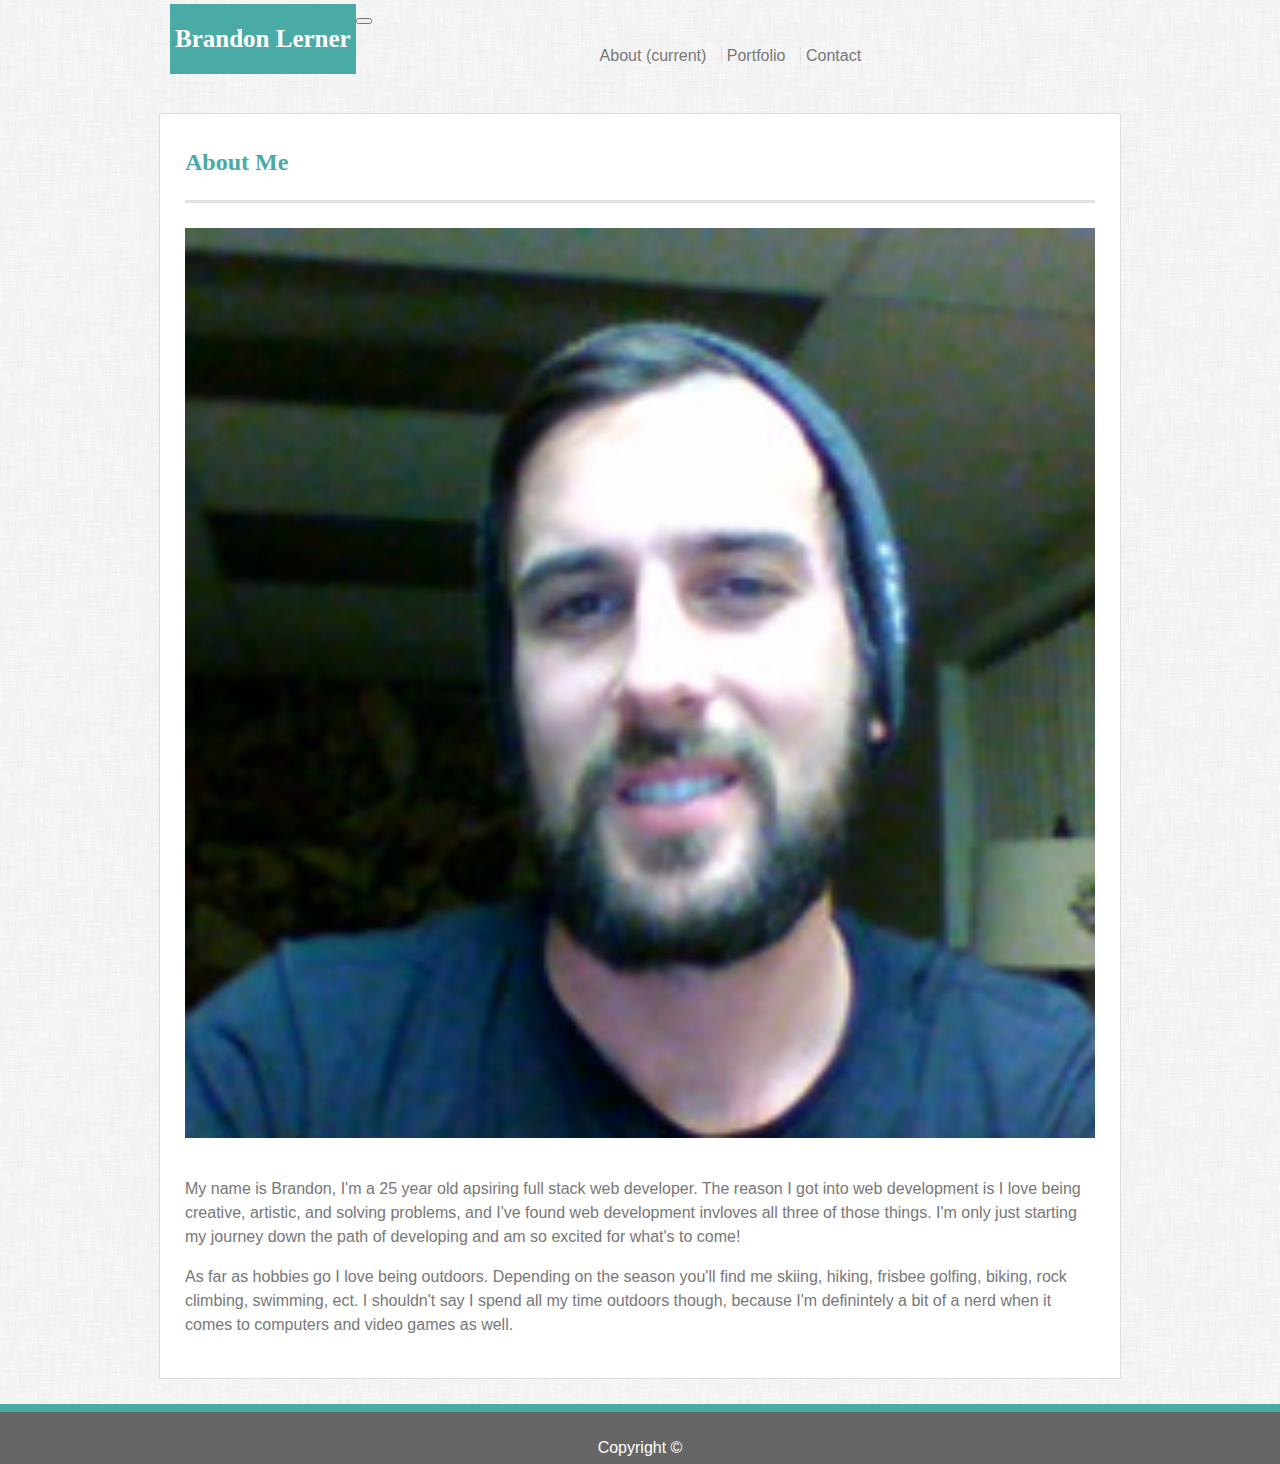
<file: index.html>
<!DOCTYPE html>

<html lang="en">

    <head>

        <meta charset="UTF-8">
        <meta name="viewport" content="width=device-width, initial-scale=1.0">
        <meta http-equiv="X-UA-Compatible" content="ie=edge">

        <link rel="stylesheet" href="https://stackpath.bootstrapcdn.com/bootstrap/4.3.0/css/bootstrap.min.css"
            integrity="sha384-PDle/QlgIONtM1aqA2Qemk5gPOE7wFq8+Em+G/hmo5Iq0CCmYZLv3fVRDJ4MMwEA" crossorigin="anonymous">
        <link rel="stylesheet" type="text/css" href="assets/css/style.css">

        <script src="https://code.jquery.com/jquery-3.3.1.slim.min.js"
            integrity="sha384-q8i/X+965DzO0rT7abK41JStQIAqVgRVzpbzo5smXKp4YfRvH+8abtTE1Pi6jizo" crossorigin="anonymous">
        </script>
        <script src="https://cdnjs.cloudflare.com/ajax/libs/popper.js/1.14.7/umd/popper.min.js"
            integrity="sha384-UO2eT0CpHqdSJQ6hJty5KVphtPhzWj9WO1clHTMGa3JDZwrnQq4sF86dIHNDz0W1" crossorigin="anonymous">
        </script>
        <script src="https://stackpath.bootstrapcdn.com/bootstrap/4.3.1/js/bootstrap.min.js"
            integrity="sha384-JjSmVgyd0p3pXB1rRibZUAYoIIy6OrQ6VrjIEaFf/nJGzIxFDsf4x0xIM+B07jRM" crossorigin="anonymous">
        </script>

        <title>About Me</title>

    </head>

    <body>

        <div class="wrapper">
            <header>
                <nav class="navbar navbar-expand-lg navbar-light bg-white">

                    <div class="container" id="headerwrap">

                        <a class="navbar-brand" href="index.html" id="logo">Brandon Lerner</a>

                        <button class="navbar-toggler" type="button" data-toggle="collapse"
                            data-target="#navbarSupportedContent" aria-controls="navbarSupportedContent"
                            aria-expanded="false" aria-label="Toggle navigation">
                            <span class="navbar-toggler-icon"></span>
                        </button>

                        <div class="collapse navbar-collapse justify-content-end" id="navbarSupportedContent">

                            <ul class="navbar-nav">

                                <li class="nav-item active">
                                    <a class="nav-link" href="index.html">About <span
                                            class="sr-only">(current)</span></a>
                                </li>

                                <li class="nav-item">
                                    <a class="nav-link" href="portfolio.html">Portfolio</a>
                                </li>

                                <li class="nav-item last">
                                    <a class="nav-link" href="contact.html">Contact</a>
                                </li>
                            </ul>
                        </div>
                    </div>
                </nav>
            </header>

            <section class="content" class="container">

                <div class="row">

                    <div class="col-sm-12">
                        <h2>About Me</h2>
                        <hr>
                    </div>
                </div>

                <div class="row">

                    <div class="col-sm-4">
                        <img src="assets/images/profile.png" alt="Brandon Lerner" class="profilePic">
                    </div>

                    <div class="col-sm-8">

                        <p> My name is Brandon, I'm a 25 year old apsiring full stack web developer. The reason I
                            got
                            into web
                            development is I love being
                            creative, artistic, and solving problems, and I've found web development invloves all
                            three
                            of
                            those things. I'm only just starting
                            my journey down the path of developing and am so excited for what's to come! </p>

                        <p>As far as hobbies go I love being outdoors. Depending on the season you'll find me
                            skiing, hiking,
                            frisbee golfing, biking, rock climbing, swimming, ect. I shouldn't say I spend all my
                            time
                            outdoors
                            though, because
                            I'm definintely a bit of a nerd
                            when it comes to computers and video games as well. </p>

                    </div>
            </section>
        </div>

        <footer class="footer">
            <br>
            Copyright &copy;
        </footer>

    </body>

</html>
</file>
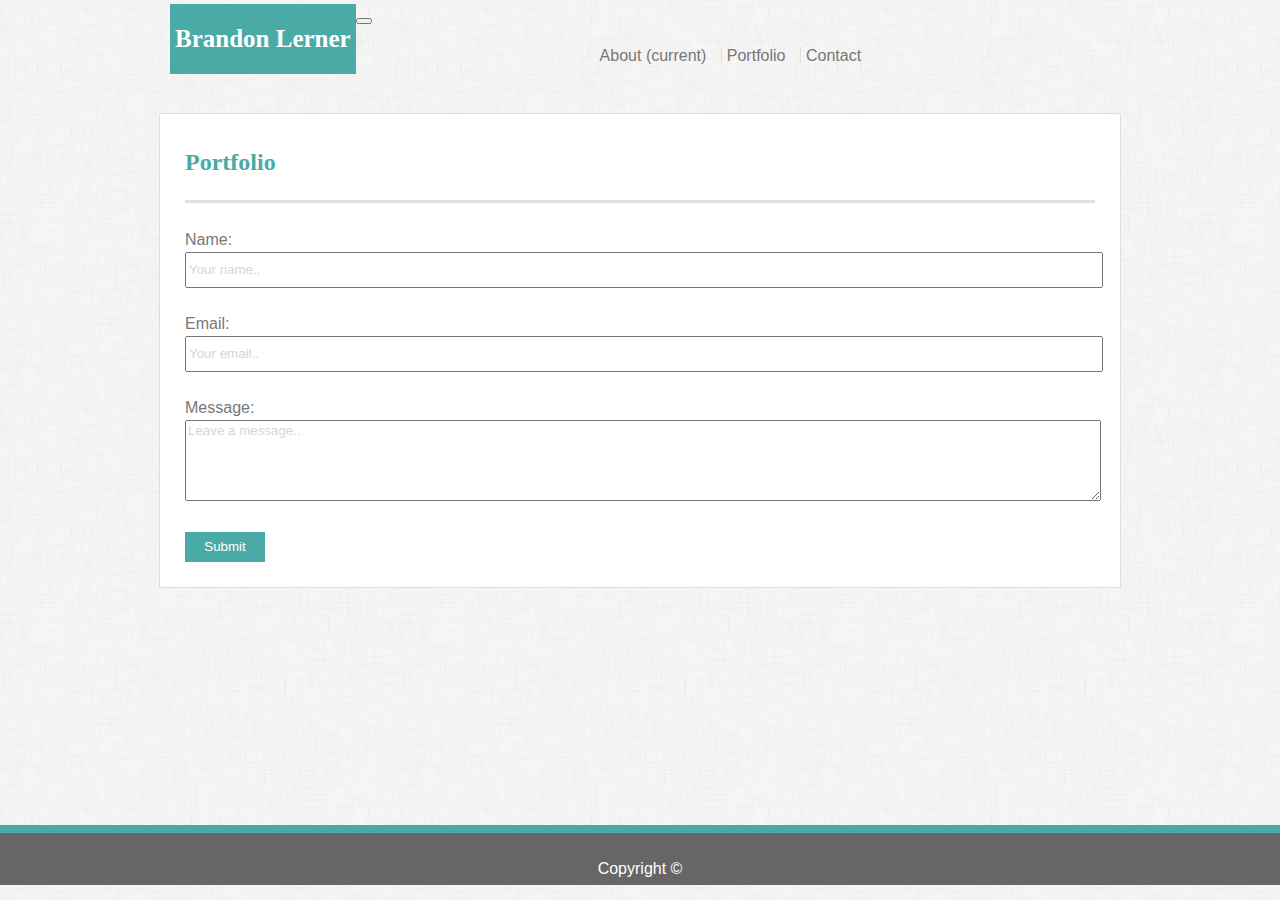
<file: contact.html>
<!DOCTYPE html>

<html lang="en">

    <head>

        <meta charset="UTF-8">
        <meta name="viewport" content="width=device-width, initial-scale=1.0">
        <meta http-equiv="X-UA-Compatible" content="ie=edge">

        <link rel="stylesheet" href="https://stackpath.bootstrapcdn.com/bootstrap/4.3.0/css/bootstrap.min.css"
            integrity="sha384-PDle/QlgIONtM1aqA2Qemk5gPOE7wFq8+Em+G/hmo5Iq0CCmYZLv3fVRDJ4MMwEA" crossorigin="anonymous">
        <link rel="stylesheet" type="text/css" href="assets/css/style.css">

        <script src="https://code.jquery.com/jquery-3.3.1.slim.min.js"
            integrity="sha384-q8i/X+965DzO0rT7abK41JStQIAqVgRVzpbzo5smXKp4YfRvH+8abtTE1Pi6jizo" crossorigin="anonymous">
        </script>
        <script src="https://cdnjs.cloudflare.com/ajax/libs/popper.js/1.14.7/umd/popper.min.js"
            integrity="sha384-UO2eT0CpHqdSJQ6hJty5KVphtPhzWj9WO1clHTMGa3JDZwrnQq4sF86dIHNDz0W1" crossorigin="anonymous">
        </script>
        <script src="https://stackpath.bootstrapcdn.com/bootstrap/4.3.1/js/bootstrap.min.js"
            integrity="sha384-JjSmVgyd0p3pXB1rRibZUAYoIIy6OrQ6VrjIEaFf/nJGzIxFDsf4x0xIM+B07jRM" crossorigin="anonymous">
        </script>

        <title>Contact Me</title>

    </head>

    <body>

        <div class="wrapper" class="container">

            <header>

                <nav class="navbar navbar-expand-lg navbar-light bg-white">

                    <div class="container" id="headerwrap">

                        <a class="navbar-brand" href="index.html" id="logo">Brandon Lerner</a>

                        <button class="navbar-toggler" type="button" data-toggle="collapse"
                            data-target="#navbarSupportedContent" aria-controls="navbarSupportedContent"
                            aria-expanded="false" aria-label="Toggle navigation">
                            <span class="navbar-toggler-icon"></span>
                        </button>

                        <div class="collapse navbar-collapse justify-content-end" id="navbarSupportedContent">

                            <ul class="navbar-nav">

                                <li class="nav-item">
                                    <a class="nav-link" href="index.html">About <span
                                            class="sr-only">(current)</span></a>
                                </li>

                                <li class="nav-item">
                                    <a class="nav-link" href="portfolio.html">Portfolio</a>
                                </li>

                                <li class="nav-item active last">
                                    <a class="nav-link" href="contact.html">Contact</a>
                                </li>

                            </ul>

                        </div>

                    </div>

                </nav>

            </header>

            <section class="content" class="container">

                <div class="row">

                    <div class="col-sm-12">

                        <h2>Portfolio</h2>

                        <hr>

                    </div>

                </div>

                <form action="#" method="get" class="container">
                    <div class="row">
                        <div class="col-sm-12">
                            <label for="name">Name:</label> <br>
                            <input type="text" id="name" name="name" placeholder="Your name.."> <br>
                        </div>
                    </div>

                    <div class="row">
                        <div class="col-sm-12">
                            <br>
                            <label for="email">Email:</label> <br>
                            <input type="text" id="email" name="email" placeholder="Your email.."> <br>
                        </div>
                    </div>
                    <br>
                    <div class="row">
                        <div class="col-sm-12">
                            <label for="name">Message:</label> <br>
                            <textarea name="message" placeholder="Leave a message.." cols="127" rows="5"></textarea>
                        </div>
                    </div>
                    <br>
                    <div class="row">
                        <div class="col-sm-12">
                            <input type="submit" id="submit" name="submit">
                        </div>
                    </div>
                </form>


            </section>

        </div>

        <footer class="footer">

            <br>
            Copyright &copy;

        </footer>

    </body>

</html>
</file>
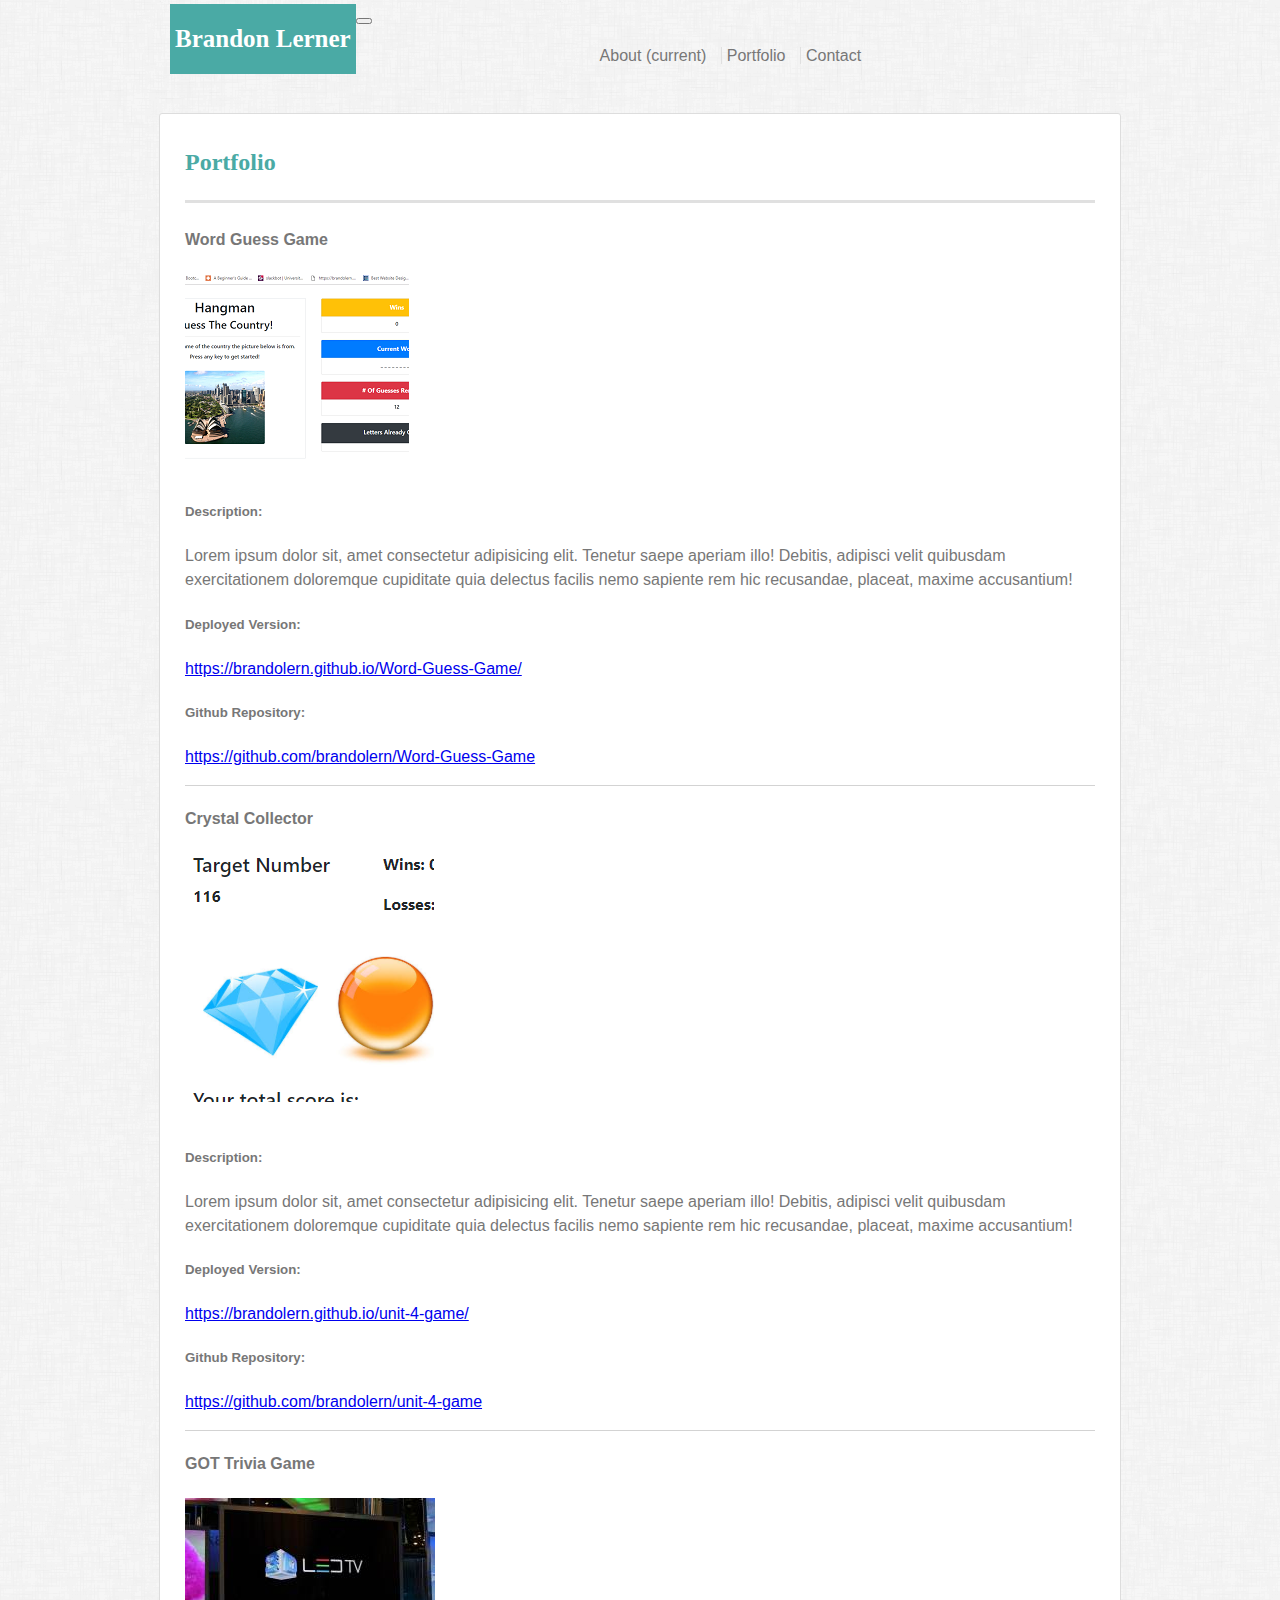
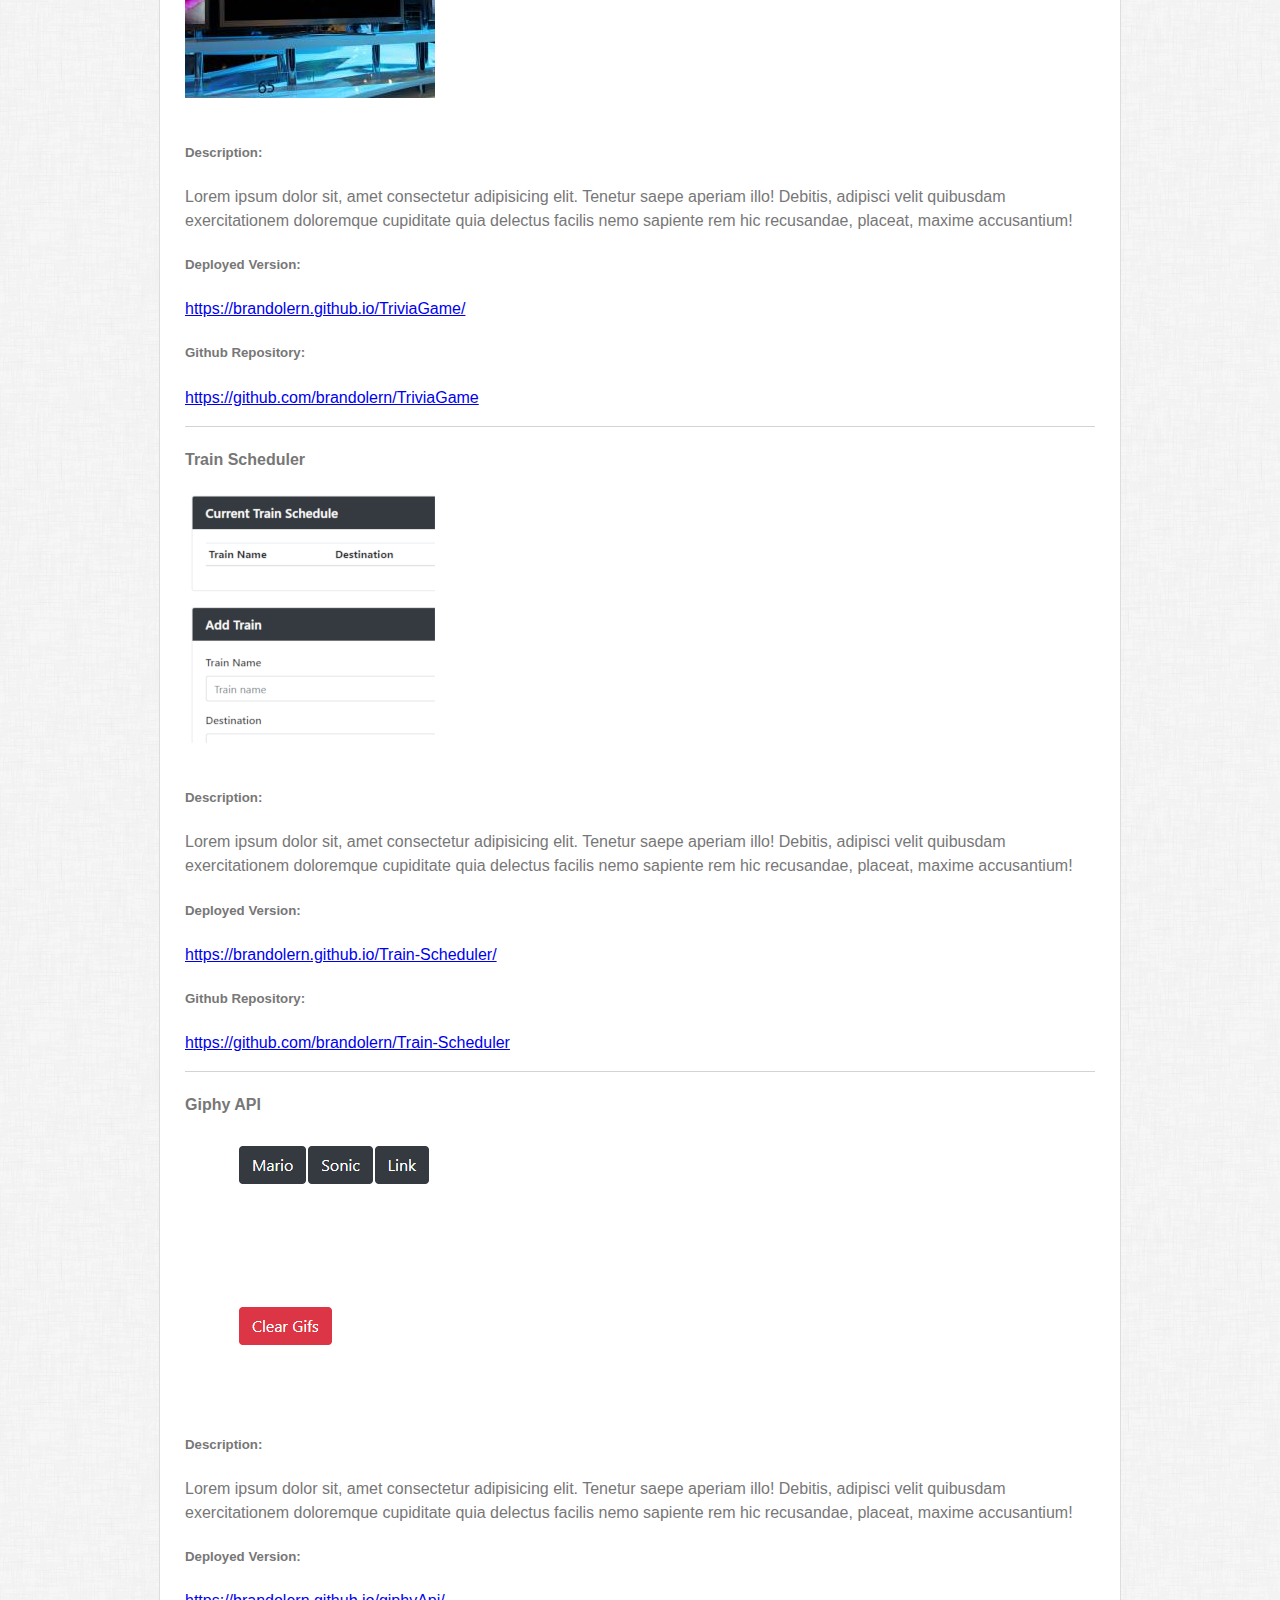
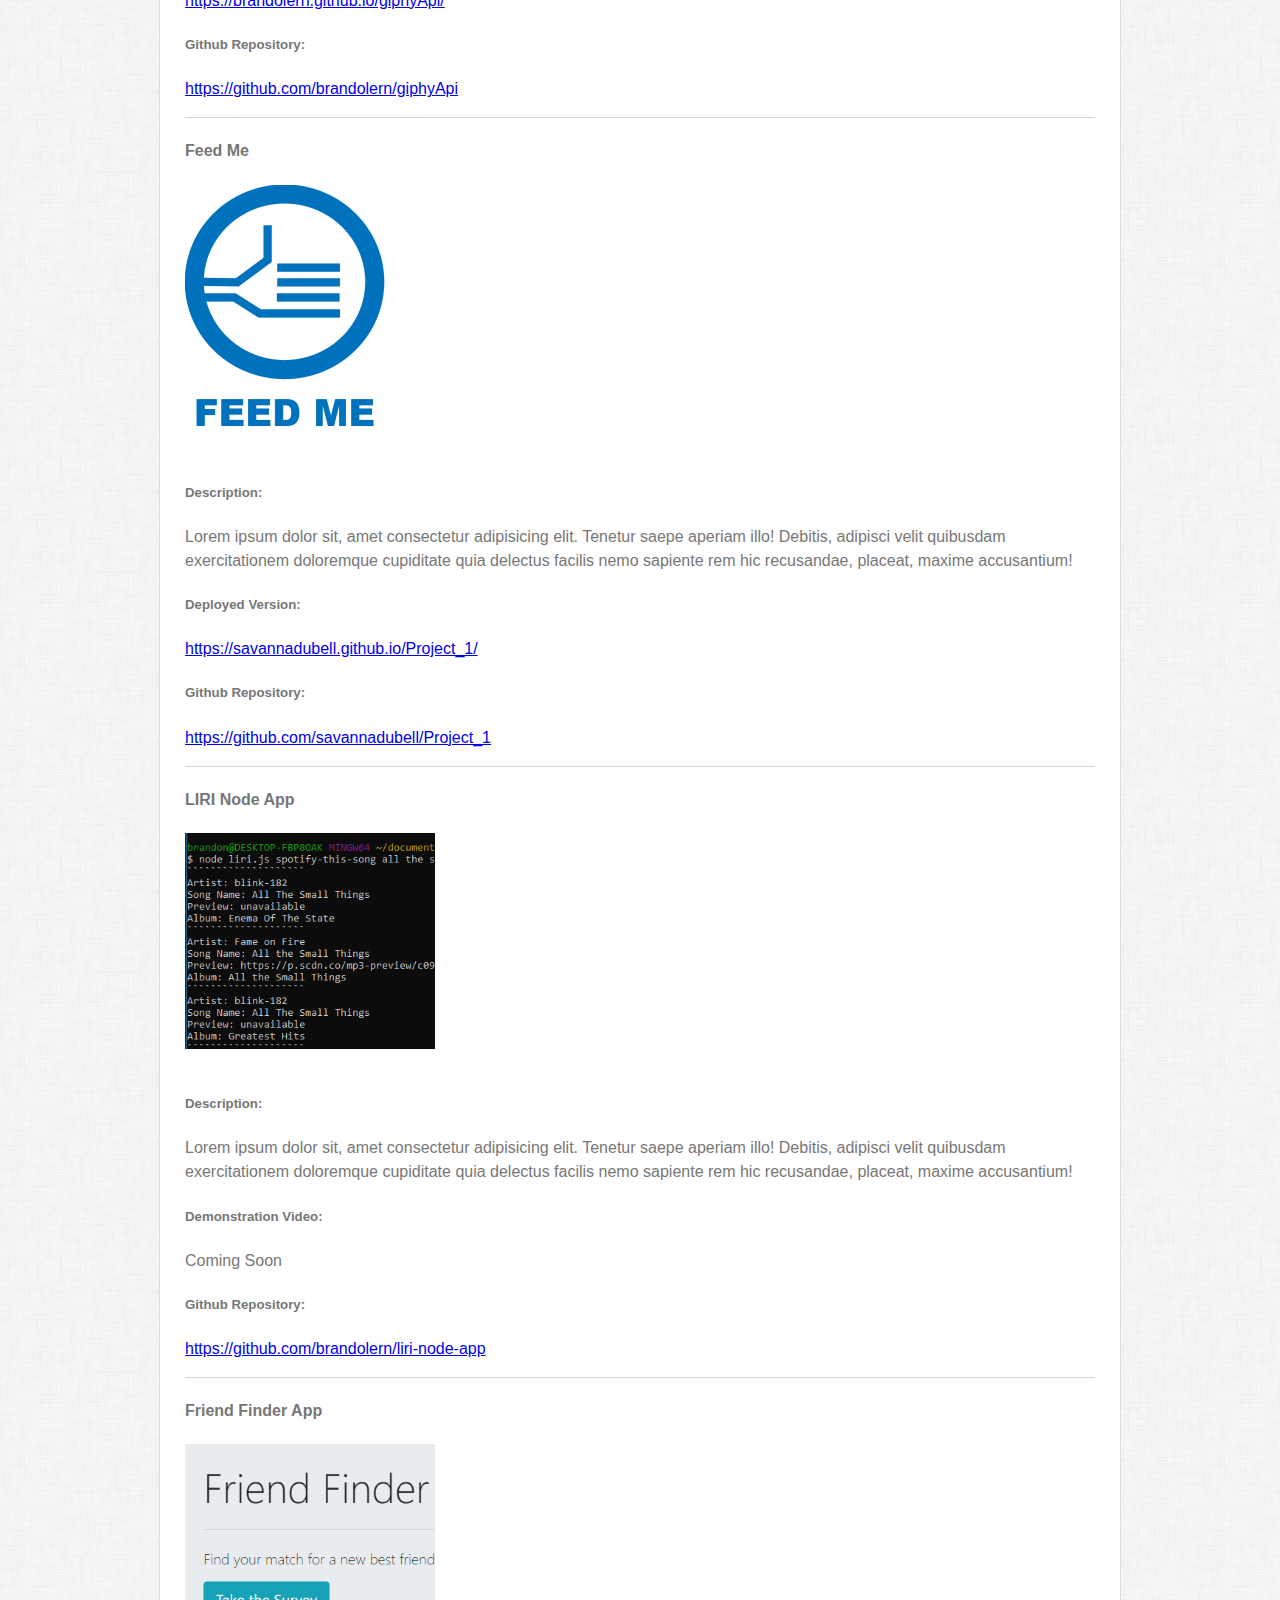
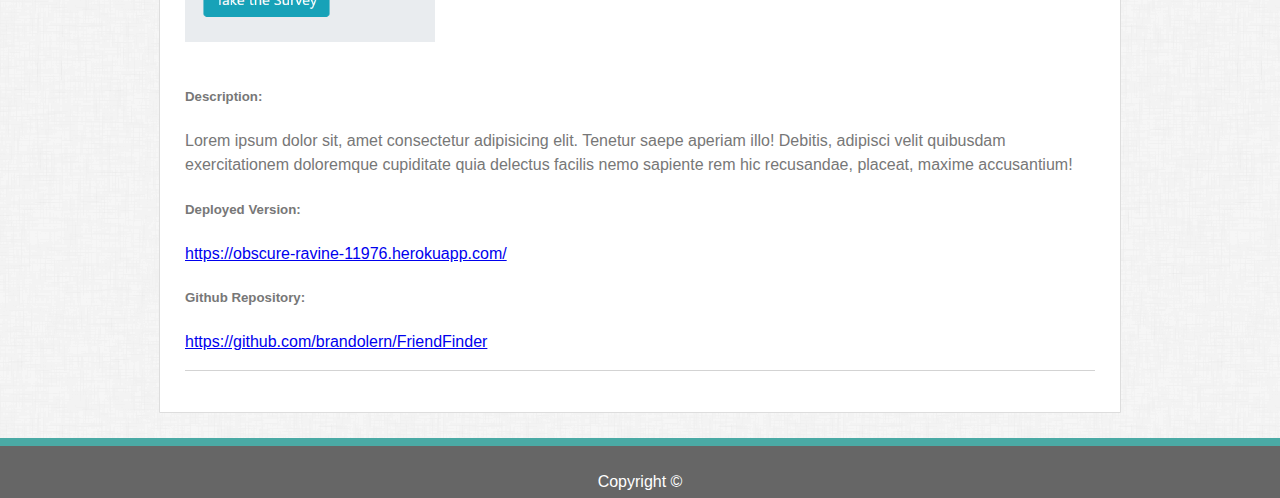
<file: portfolio.html>
<!DOCTYPE html>

<html lang="en">

    <head>

        <meta charset="UTF-8">
        <meta name="viewport" content="width=device-width, initial-scale=1.0">
        <meta http-equiv="X-UA-Compatible" content="ie=edge">

        <link rel="stylesheet" href="https://stackpath.bootstrapcdn.com/bootstrap/4.3.0/css/bootstrap.min.css"
            integrity="sha384-PDle/QlgIONtM1aqA2Qemk5gPOE7wFq8+Em+G/hmo5Iq0CCmYZLv3fVRDJ4MMwEA" crossorigin="anonymous">
        <link rel="stylesheet" type="text/css" href="assets/css/style.css">

        <script src="https://code.jquery.com/jquery-3.3.1.slim.min.js"
            integrity="sha384-q8i/X+965DzO0rT7abK41JStQIAqVgRVzpbzo5smXKp4YfRvH+8abtTE1Pi6jizo" crossorigin="anonymous">
        </script>
        <script src="https://cdnjs.cloudflare.com/ajax/libs/popper.js/1.14.7/umd/popper.min.js"
            integrity="sha384-UO2eT0CpHqdSJQ6hJty5KVphtPhzWj9WO1clHTMGa3JDZwrnQq4sF86dIHNDz0W1" crossorigin="anonymous">
        </script>
        <script src="https://stackpath.bootstrapcdn.com/bootstrap/4.3.1/js/bootstrap.min.js"
            integrity="sha384-JjSmVgyd0p3pXB1rRibZUAYoIIy6OrQ6VrjIEaFf/nJGzIxFDsf4x0xIM+B07jRM" crossorigin="anonymous">
        </script>

        <title>Portfolio</title>

    </head>

    <body>

        <div class="wrapper">

            <header>

                <nav class="navbar navbar-expand-lg navbar-light bg-white">

                    <div class="container" id="headerwrap">

                        <a class="navbar-brand" href="index.html" id="logo">Brandon Lerner</a>

                        <button class="navbar-toggler" type="button" data-toggle="collapse"
                            data-target="#navbarSupportedContent" aria-controls="navbarSupportedContent"
                            aria-expanded="false" aria-label="Toggle navigation">
                            <span class="navbar-toggler-icon"></span>
                        </button>

                        <div class="collapse navbar-collapse justify-content-end" id="navbarSupportedContent">

                            <ul class="navbar-nav">

                                <li class="nav-item">
                                    <a class="nav-link" href="index.html">About <span
                                            class="sr-only">(current)</span></a>
                                </li>

                                <li class="nav-item active">
                                    <a class="nav-link" href="portfolio.html">Portfolio</a>
                                </li>

                                <li class="nav-item last">
                                    <a class="nav-link" href="contact.html">Contact</a>
                                </li>
                            </ul>
                        </div>
                    </div>
                </nav>
            </header>

            <section class="content">

                <div class="row">
                    <div class="col-sm-12">
                        <h2>Portfolio</h2>
                        <hr>
                    </div>
                </div>

                <!-- Portfolio #1 -->
                <div class="row portItem">
                    <div class="col-sm-4">
                        <div class="card" style="width: 100%">
                            <h4 class="card-title text-center">Word Guess Game</h4>
                            <a href="https://brandolern.github.io/Word-Guess-Game/">
                                <img src="assets/images/word-guess-game.png" alt="Word Guess Game"
                                    class=" card-img-top">
                            </a>
                        </div>
                    </div>

                    <div class="col-sm-8">
                        <h5>Description:</h5>
                        <p>Lorem ipsum dolor sit, amet consectetur adipisicing elit. Tenetur saepe aperiam illo!
                            Debitis, adipisci velit quibusdam exercitationem doloremque cupiditate quia delectus facilis
                            nemo sapiente rem hic recusandae, placeat, maxime accusantium!</p>

                        <h5>Deployed Version:</h5>
                        <p>
                            <a
                                href="https://brandolern.github.io/Word-Guess-Game/">https://brandolern.github.io/Word-Guess-Game/</a>
                        </p>

                        <h5>Github Repository:</h5>
                        <p>
                            <a
                                href="https://github.com/brandolern/Word-Guess-Game">https://github.com/brandolern/Word-Guess-Game</a>
                        </p>

                    </div>
                </div>

                <!-- Porfolio #2 -->
                <div class="row portItem">
                    <div class="col-sm-4">
                        <h4>Crystal Collector</h4>
                        <a href="https://brandolern.github.io/unit-4-game/">
                            <img src="assets/images/crystal-collector.png" alt="Crystal Collector" class="portImg">
                        </a>
                    </div>

                    <div class="col-sm-8">
                        <h5>Description:</h5>
                        <p>Lorem ipsum dolor sit, amet consectetur adipisicing elit. Tenetur saepe aperiam illo!
                            Debitis, adipisci velit quibusdam exercitationem doloremque cupiditate quia delectus facilis
                            nemo sapiente rem hic recusandae, placeat, maxime accusantium!</p>

                        <h5>Deployed Version:</h5>
                        <p>
                            <a
                                href="https://brandolern.github.io/unit-4-game/">https://brandolern.github.io/unit-4-game/</a>
                        </p>

                        <h5>Github Repository:</h5>
                        <p>
                            <a
                                href="https://github.com/brandolern/unit-4-game">https://github.com/brandolern/unit-4-game</a>
                        </p>
                    </div>
                </div>

                <!-- Portfolio #3 -->
                <div class="row portItem">
                    <div class="col-sm-4">
                        <h4>GOT Trivia Game</h4>
                        <a href="https://brandolern.github.io/TriviaGame/">
                            <img src="assets/images/portfolioImg2.jpg" alt="Trivia Game" class="portImg">
                        </a>
                    </div>

                    <div class="col-sm-8">
                        <h5>Description:</h5>
                        <p>Lorem ipsum dolor sit, amet consectetur adipisicing elit. Tenetur saepe aperiam illo!
                            Debitis, adipisci velit quibusdam exercitationem doloremque cupiditate quia delectus facilis
                            nemo sapiente rem hic recusandae, placeat, maxime accusantium!</p>

                        <h5>Deployed Version:</h5>
                        <p>
                            <a
                                href="https://brandolern.github.io/TriviaGame/">https://brandolern.github.io/TriviaGame/</a>
                        </p>

                        <h5>Github Repository:</h5>
                        <p>
                            <a
                                href="https://github.com/brandolern/TriviaGame">https://github.com/brandolern/TriviaGame</a>
                        </p>

                    </div>
                </div>

                <!-- Portfolio #4 -->
                <div class="row portItem">

                    <div class="col-sm-4">
                        <h4>Train Scheduler</h4>
                        <a href="https://brandolern.github.io/Train-Scheduler/">
                            <img src="assets/images/train-central.png" alt="Train central" class="portImg">
                        </a>
                    </div>

                    <div class="col-sm-8">

                        <h5>Description:</h5>
                        <p>Lorem ipsum dolor sit, amet consectetur adipisicing elit. Tenetur saepe aperiam illo!
                            Debitis, adipisci velit quibusdam exercitationem doloremque cupiditate quia delectus facilis
                            nemo sapiente rem hic recusandae, placeat, maxime accusantium!</p>

                        <h5>Deployed Version:</h5>
                        <p>
                            <a
                                href="https://brandolern.github.io/Train-Scheduler/">https://brandolern.github.io/Train-Scheduler/</a>
                        </p>

                        <h5>Github Repository:</h5>
                        <p>
                            <a
                                href="https://github.com/brandolern/Train-Scheduler">https://github.com/brandolern/Train-Scheduler</a>
                        </p>

                    </div>
                </div>

                <!-- Portfolio #5 -->
                <div class="row portItem">
                    <div class="col-sm-4">
                        <h4>Giphy API</h4>
                        <a href="https://brandolern.github.io/giphyApi/">
                            <img src="assets/images/giphyApi.png" alt="Giphy Api" class="portImg">
                        </a>
                    </div>

                    <div class="col-sm-8">

                        <h5>Description:</h5>
                        <p>Lorem ipsum dolor sit, amet consectetur adipisicing elit. Tenetur saepe aperiam illo!
                            Debitis, adipisci velit quibusdam exercitationem doloremque cupiditate quia delectus facilis
                            nemo sapiente rem hic recusandae, placeat, maxime accusantium!</p>

                        <h5>Deployed Version:</h5>
                        <p>
                            <a href="https://brandolern.github.io/giphyApi/">https://brandolern.github.io/giphyApi/</a>
                        </p>

                        <h5>Github Repository:</h5>
                        <p>
                            <a href="https://github.com/brandolern/giphyApi">https://github.com/brandolern/giphyApi</a>
                        </p>

                    </div>
                </div>

                <!-- Portfolio #6 -->
                <div class="row portItem">
                    <div class="col-sm-4">
                        <h4>Feed Me</h4>
                        <a href="https://savannadubell.github.io/Project_1/">
                            <img src="assets/images/FeedMeloading.png" alt="Feed Me" class="portImg">
                        </a>
                    </div>

                    <div class="col-sm-8">

                        <h5>Description:</h5>
                        <p>Lorem ipsum dolor sit, amet consectetur adipisicing elit. Tenetur saepe aperiam illo!
                            Debitis, adipisci velit quibusdam exercitationem doloremque cupiditate quia delectus facilis
                            nemo sapiente rem hic recusandae, placeat, maxime accusantium!</p>

                        <h5>Deployed Version:</h5>
                        <p>
                            <a
                                href="https://savannadubell.github.io/Project_1/">https://savannadubell.github.io/Project_1/</a>
                        </p>

                        <h5>Github Repository:</h5>
                        <p>
                            <a
                                href="https://github.com/savannadubell/Project_1">https://github.com/savannadubell/Project_1</a>
                        </p>

                    </div>
                </div>

                <!-- Portfolio #7 -->
                <div class="row portItem">
                    <div class="col-sm-4">
                        <h4>LIRI Node App</h4>
                        <a href="https://github.com/brandolern/liri-node-app">
                            <img src="assets/images/liri.png" alt="LIRI" class="portImg">
                        </a>
                    </div>

                    <div class="col-sm-8">

                        <h5>Description:</h5>
                        <p>Lorem ipsum dolor sit, amet consectetur adipisicing elit. Tenetur saepe aperiam illo!
                            Debitis, adipisci velit quibusdam exercitationem doloremque cupiditate quia delectus facilis
                            nemo sapiente rem hic recusandae, placeat, maxime accusantium!</p>

                        <h5>Demonstration Video:</h5>
                        <p>
                            <!-- <a href=""> -->
                            Coming Soon
                            <!-- </a> -->
                        </p>

                        <h5>Github Repository:</h5>
                        <p>
                            <a
                                href="https://github.com/brandolern/liri-node-app">https://github.com/brandolern/liri-node-app</a>
                        </p>

                    </div>
                </div>

                <!-- Portfolio #8 -->
                <div class="row portItem">
                    <div class="col-sm-4">
                        <h4>Friend Finder App</h4>
                        <a href="https://obscure-ravine-11976.herokuapp.com/">
                            <img src="assets/images/friendFinder.png" alt="Friend Finder" class="portImg">
                        </a>
                    </div>

                    <div class="col-sm-8">

                        <h5>Description:</h5>
                        <p>Lorem ipsum dolor sit, amet consectetur adipisicing elit. Tenetur saepe aperiam illo!
                            Debitis, adipisci velit quibusdam exercitationem doloremque cupiditate quia delectus
                            facilis
                            nemo sapiente rem hic recusandae, placeat, maxime accusantium!</p>

                        <h5>Deployed Version:</h5>
                        <p>
                            <a
                                href="https://obscure-ravine-11976.herokuapp.com/">https://obscure-ravine-11976.herokuapp.com/</a>
                        </p>

                        <h5>Github Repository:</h5>
                        <p>
                            <a
                                href="https://github.com/brandolern/FriendFinder">https://github.com/brandolern/FriendFinder</a>
                        </p>

                    </div>
                </div>
            </section>

        </div>

        <footer class="footer">

            <br>
            Copyright &copy;

        </footer>

    </body>

</html>
</file>
<file: assets/css/style.css>
body {
    color: #777777;
    margin: 0;
    padding: 0;
    background-image: url("../images/bg.png");
    font-family: 'Arial', 'Helvetica Neue', Helvetica, sans-serif;
    line-height: 1.5;
}

.wrapper {
    width: 100%;
    min-height: calc(100vh - 75px);
    margin: 0 auto;
}

#headerwrap {
    max-width: 940px;
    margin: auto;
}

#logo {
    float: left;
    font-family: Georgia, Times, "Times New Roman", serif;
    font-size: 25px;
    font-weight: 700;
    line-height: 70px;
    padding: 0 5px;
    color: #ffffff;
    text-align: center;
    text-decoration: none;
    background: #4aaaa5;

}

.navbar {
    padding: .25rem .5rem;
}

ul {
    list-style-type: none;
    padding: 0;
    overflow: hidden;
    text-align: center;
}

li {
    display: inline;
    border-right: 1.5px solid #e0e0e0;
}

li a {
    text-align: center;
    text-decoration: none;
    color: #777777;
    padding: 0 10px 0 5px;
}

li.last {
    border: 0;
    padding: 0;
}



.content {
    width: 90%;
    max-width: 910px;
    background: #fff;
    margin: 25px auto;
    overflow: hidden;
    border: 1px solid #dddddd;
    padding: 10px 25px 25px 25px;
    border-radius: calc(.25rem - 1px) calc(.25rem - 1px) 0 0;

}

.footer {
    text-align: center;
    background-color: #666666;
    width: 100%;
    color: #fff;
    border-top: 8px solid #4aaaa5;
    height: 52px;
}

h1,
h2 {
    font-family: 'Georgia', Times, Times, serif;
}

h1 {
    color: #fff;
    background-color: #4aaaa5;
    display: block;
    width: 100%;
    text-align: center;
    font-size: 2.5em;

}

h2 {
    color: #4aaaa5
}

.profilePic {
    width: 100%;
    margin-bottom: 1rem;
}


.portImg {
    max-width: 250px;
    margin: 0 auto 1rem auto;
}

.portItem {
    margin-bottom: 1rem;
    border-bottom: 1px solid lightgrey;
}

hr {
    margin-bottom: 25px;
    height: 3px;
    background-color: #e0e0e0;
    border: 0;
}

textarea {
    font-family: 'Arial', 'Helvetica Neue', Helvetica, sans-serif;
    resize: vertical;
    min-height: 50px;
    width: 100%;
}

input {
    height: 30px;
    width: 100%;
}

input#submit {
    background-color: #4aaaa5;
    color: #fff;
    border: 0;
    padding: 5px 10px 5px 10px;
    height: 30px;
    width: 80px;
}

::placeholder {
    color: #d6d6d6;
    opacity: 1;
}
</file>
